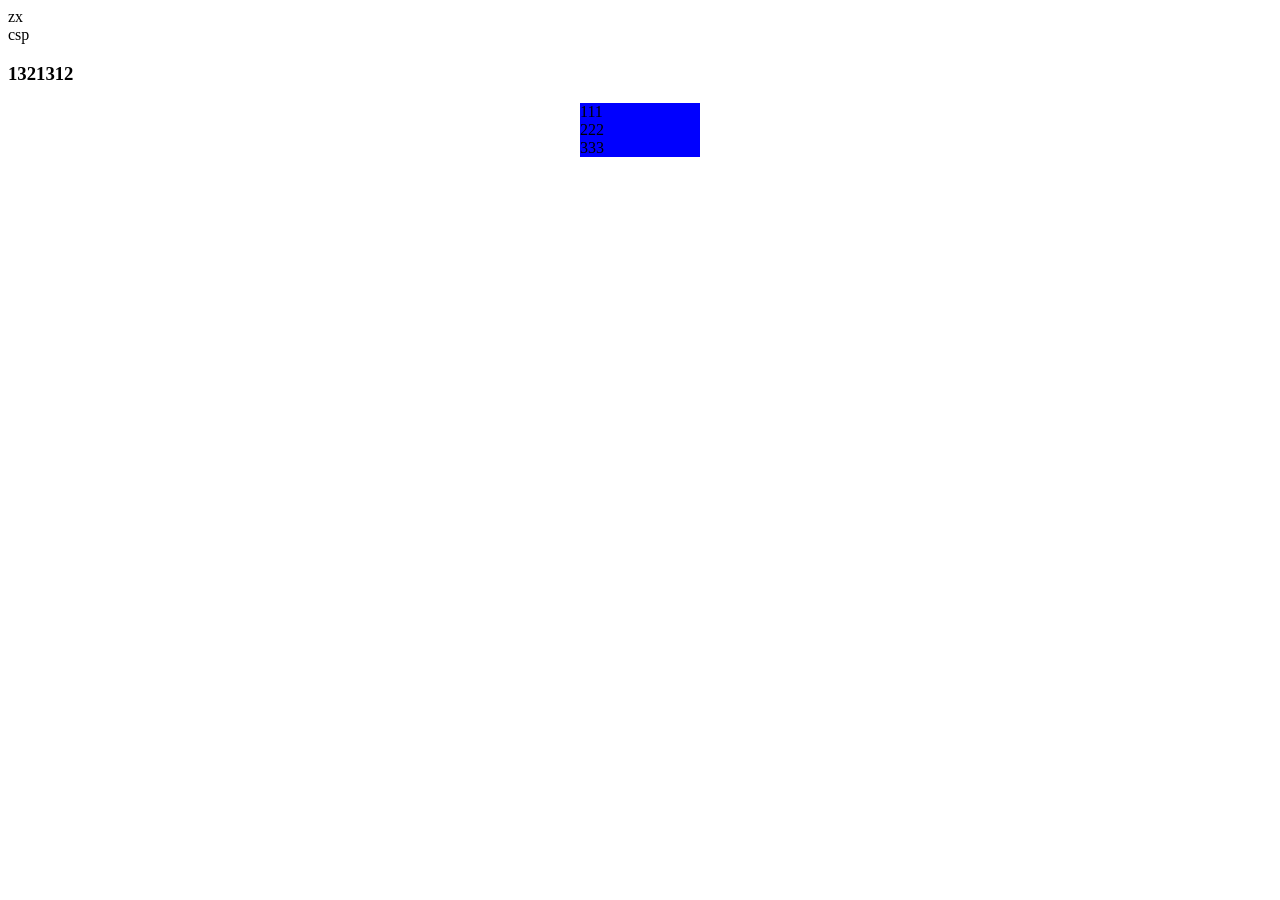
<file: notice.html>
<style>
    /*.class #id*/
    div.zx.mj{
        color:red;
    }

</style>
<div class="zx">zx</div>
<div>csp</div>
<h3>1321312</h3>
<body>
    <div style="width:120px;background:blue;margin-left: auto;margin-right: auto">
        <div>111</div>
        <div>222</div>
        <div>333</div>
    </div>
</body>
</file>
